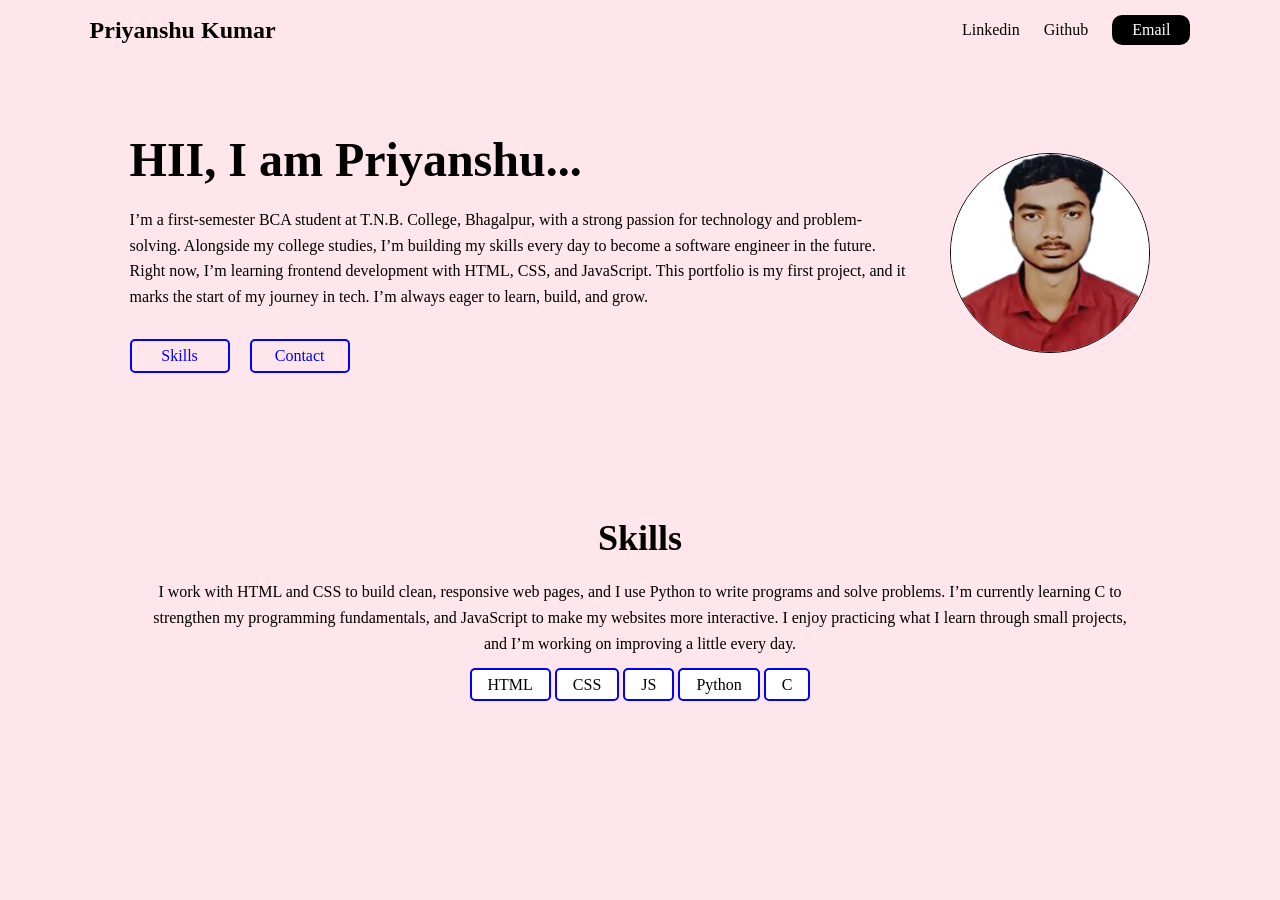
<file: index.html>
<!DOCTYPE html>
<html lang="en">
<head>
    <meta charset="UTF-8">
    <meta name="viewport" content="width=device-width, initial-scale=1.0">
    <title>Document</title>
    <link rel="preconnect" href="https://fonts.googleapis.com">
<link rel="preconnect" href="https://fonts.gstatic.com" crossorigin>
<link href="https://fonts.googleapis.com/css2?family=PT+Sans:ital,wght@0,400;0,700;1,400;1,700&display=swap" rel="stylesheet">
    <link rel="stylesheet" href="portfolio.css">
</head>
<body>
    <nav class="nav-inner">
            <a href="#" class="logo">Priyanshu Kumar</a>
        <div class="nav-links">
            <a href="https://www.linkedin.com/in/priyanshu-kumar-656191423" class="linkedin" target="_blank">Linkedin</a>
            <a href="https://github.com/priyanshu322pq" class="git" target="_blank">Github</a>
            <a href="mailto:priyanshu322pq@gmail.com" class="email">Email</a>
        </div>
    </nav>
    
    <section class="hero">
        <div class="hero-text">
            <h1> HII, I am Priyanshu...</h1>
            <p>I’m a first-semester BCA student at T.N.B. College, Bhagalpur, with a strong passion for technology and problem-solving. Alongside my college studies, I’m building my skills every day to become a software engineer in the future. Right now, I’m learning frontend development with HTML, CSS, and JavaScript. This portfolio is my first project, and it marks the start of my journey in tech. I’m always eager to learn, build, and grow.</p>
            <div class="buttons">    
                <a href="#" class="button">Skills</a>
                <a href="#" class="button">Contact</a>
            </div>
        </div>
            <img src="p2.jpg" alt="priyanshu_image"  class="hero-img">
    </section>
    <section class="skill">
        <h2>Skills</h2>
        <p class="skill-text">
            I work with HTML and CSS to build clean, responsive web pages, and I use Python to write programs and solve problems. I’m currently learning C to strengthen my programming fundamentals, and JavaScript to make my websites more interactive. I enjoy practicing what I learn through small projects, and I’m working on improving a little every day.
        </p>
        <div class="skill-list">
            <a href="#" >HTML</a>
            <a href="#" >CSS</a>
            <a href="#" >JS</a>
            <a href="#" >Python</a>
            <a href="#" >C</a>
        </div>
    </section>

    
</body>
</html>
</file>
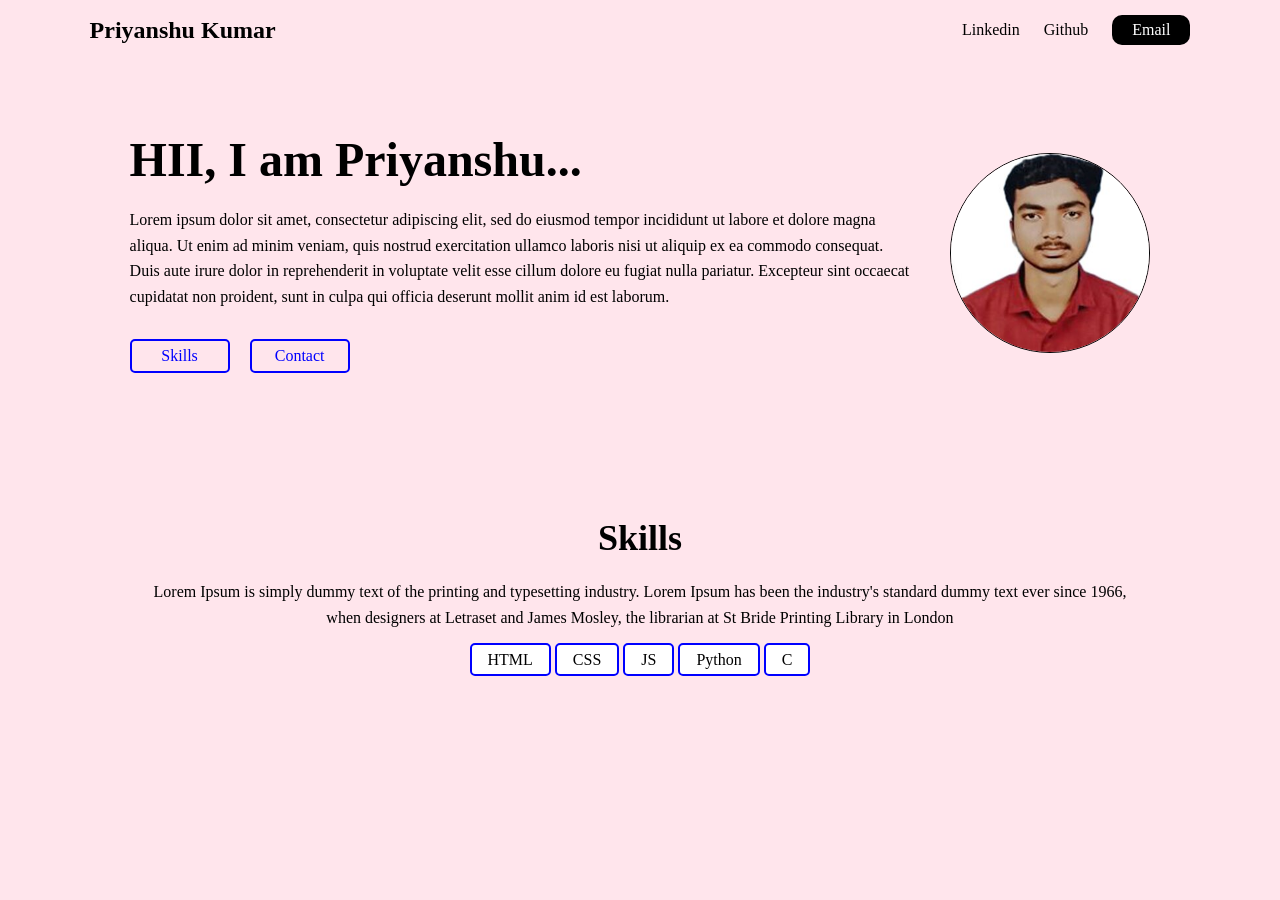
<file: portfolio.html>
<!DOCTYPE html>
<html lang="en">
<head>
    <meta charset="UTF-8">
    <meta name="viewport" content="width=device-width, initial-scale=1.0">
    <title>Document</title>
    <link rel="preconnect" href="https://fonts.googleapis.com">
<link rel="preconnect" href="https://fonts.gstatic.com" crossorigin>
<link href="https://fonts.googleapis.com/css2?family=PT+Sans:ital,wght@0,400;0,700;1,400;1,700&display=swap" rel="stylesheet">
    <link rel="stylesheet" href="portfolio.css">
</head>
<body>
    <nav class="nav-inner">
            <a href="#" class="logo">Priyanshu Kumar</a>
        <div class="nav-links">
            <a href="https://www.linkedin.com/in/priyanshu-kumar-656191423" class="linkedin" target="_blank">Linkedin</a>
            <a href="https://github.com/priyanshu322pq" class="git" target="_blank">Github</a>
            <a href="mailto:priyanshu322pq@gmail.com" class="email">Email</a>
        </div>
    </nav>
    
    <section class="hero">
        <div class="hero-text">
            <h1> HII, I am Priyanshu...</h1>
            <p>Lorem ipsum dolor sit amet, consectetur adipiscing elit, sed do eiusmod tempor incididunt ut labore et dolore magna aliqua. Ut enim ad minim veniam, quis nostrud exercitation ullamco laboris nisi ut aliquip ex ea commodo consequat. Duis aute irure dolor in reprehenderit in voluptate velit esse cillum dolore eu fugiat nulla pariatur. Excepteur sint occaecat cupidatat non proident, sunt in culpa qui officia deserunt mollit anim id est laborum.</p>
            <div class="buttons">    
                <a href="#" class="button">Skills</a>
                <a href="#" class="button">Contact</a>
            </div>
        </div>
            <img src="p2.jpg" alt="priyanshu_image"  class="hero-img">
    </section>
    <section class="skill">
        <h2>Skills</h2>
        <p class="skill-text">
            Lorem Ipsum is simply dummy text of the printing and typesetting industry. Lorem Ipsum has been the industry's standard dummy text ever since 1966, when designers at Letraset and James Mosley, the librarian at St Bride Printing Library in London
        </p>
        <div class="skill-list">
            <a href="#" >HTML</a>
            <a href="#" >CSS</a>
            <a href="#" >JS</a>
            <a href="#" >Python</a>
            <a href="#" >C</a>
        </div>
    </section>

    
</body>
</html>
</file>
<file: portfolio.css>
*{
    padding:0px;
    margin:0px;
    box-sizing:border-box;
}
body{
    background-color:#ffe5ec;
}
a{
    text-decoration:none;
    color:black;
}
.nav-inner{
  display:flex;
  justify-content:space-between;
  align-items:center;
  flex-wrap:wrap;
  gap:10px;
  padding:15px clamp(16px, 7vw, 100px);
}
.nav-links{
    display:flex;
    align-items:center;
    font-size:16px;
    gap:24px;

}
.logo{
    font-size:24px;
    font-weight:700;
}

.email {
    background-color: black;
    color: white;
    border-radius: 10px;
    padding: 6px 20px;
}
.hero {
    display: flex;
    align-items: center;
    justify-content: space-between;
    gap: 40px;
    max-width: 1200px;
    margin: 0 auto;
    padding: clamp(40px, 8vh, 100px) clamp(16px, 7vw, 110px);
}

.hero-text {
    flex: 1;
}

.hero-text h1 {
    font-size: clamp(28px, 5vw, 48px);
    margin-bottom: 20px;
}

.hero-text p {
    line-height: 1.6;
    margin-bottom: 30px;
}

.hero-img {
    width: clamp(140px, 20vw, 200px);
    aspect-ratio: 1;
    object-fit: cover;
    border: 1px solid black;
    border-radius: 50%;
}
.buttons {
    display: flex;
    flex-wrap: wrap;
    gap: 20px;
}

.button {
    min-width: 100px;
    text-align: center;
    color: blue;
    border: 2px solid blue;
    border-radius: 5px;
    padding: 6px 16px;
}


.skill{
    display:flex;
    flex-direction:column;
    flex-wrap:wrap;
    align-items:center;
    max-width:1200px;
    gap:20px;
    margin:0 auto;
    padding:clamp(40px,8vh,80px) clamp(16px,7vw,110px);
    text-align:center;
}
h2{
    font-size:clamp(24px,4vw,36px);

}
.skill-text{
    max-width:1000px;
    line-height:1.6;
}
.skill-list a{
    min-width:90px;
    text-align:center;
    background-color:white;
    color:black;
    border:2px solid blue;
    border-radius:5px;
    padding:6px 16px;
}
@media (max-width: 768px) {
    .hero {
        flex-direction: column-reverse;
        text-align: center;
    }

    .buttons {
        justify-content: center;
    }
}

@media (max-width: 480px) {
    .nav-inner {
        flex-direction: column;
        align-items: center;
    }

    .nav-links {
        gap: 14px;
    }
}
</file>
